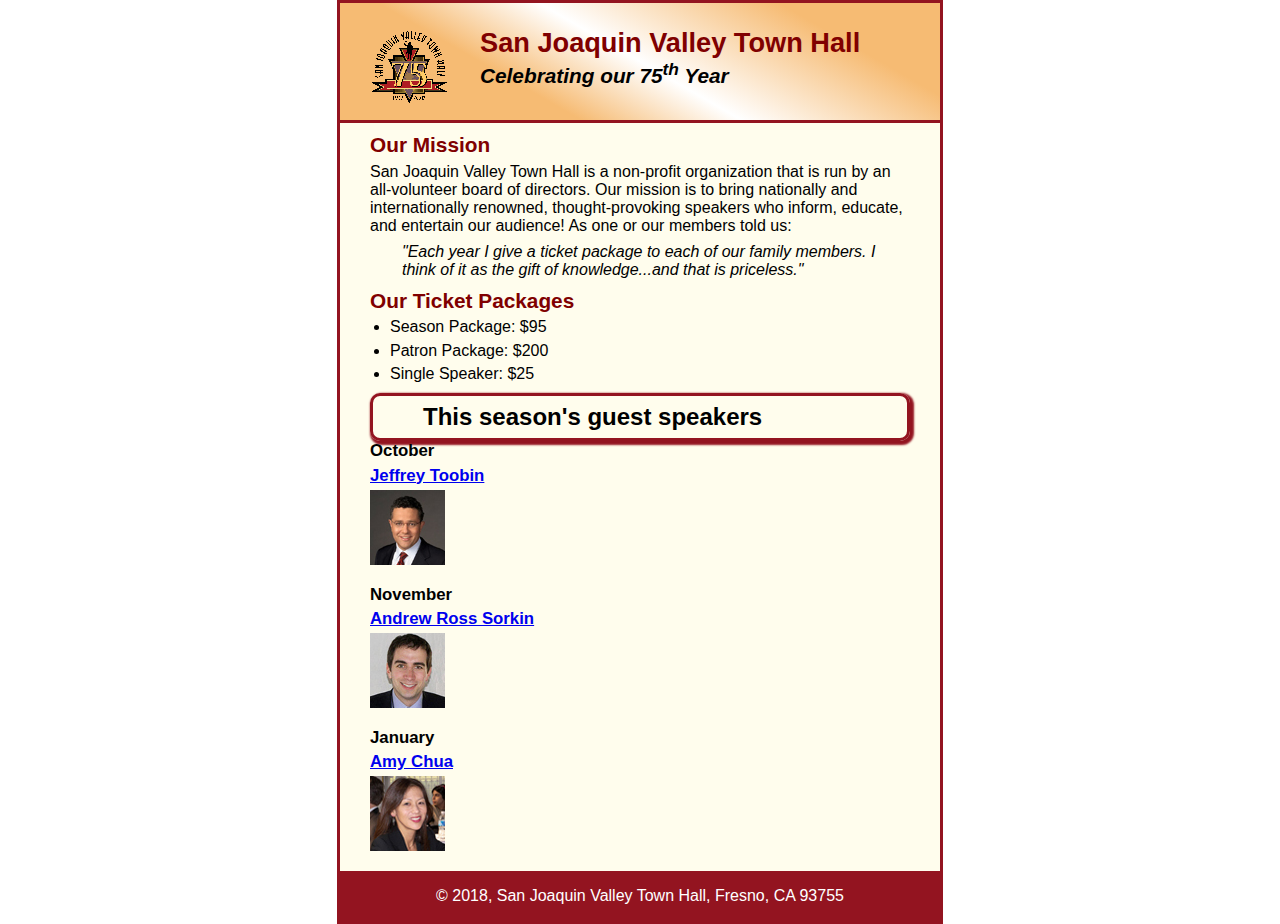
<file: town_hall_1/index.html>
<!DOCTYPE html>
<html lang="en">

<head>
	<link rel="stylesheet" href="styles/main.css">
	<meta charset="utf-8">
	<title>San Joaquin Valley Town Hall</title>
	<link rel="shortcut icon" href="images/favicon.ico">
</head>

<body>
	<header>
		<img src="images/town_hall_logo.gif" alt="Town Hall Logo" height="80">
		<h2>San Joaquin Valley Town Hall</h2>
		<h3>Celebrating our 75<sup>th</sup> Year</h3>
	</header>



	<main>
		<h2>Our Mission</h2>

<p>San Joaquin Valley Town Hall is a non-profit organization that is run by an all-volunteer board of directors. Our mission is to bring nationally and internationally renowned, thought-provoking speakers who inform, educate, and entertain our audience! As one or our members told us:</p>

<blockquote>"Each year I give a ticket package to each of our family members. I think of it as the gift of knowledge...and that is priceless."</blockquote>


<h2>Our Ticket Packages</h2>
<ul>
<li>Season Package: $95</li>
<li>Patron Package: $200</li>
<li>Single Speaker: $25</li>
</ul>

<h1>This season's guest speakers</h1>

<h3>October</h3>
	<h3><a href="speakers/toobin.html"> 
Jeffrey Toobin</a></h3>
<img src="images/toobin75.jpg">



<h3>November</h3>
<h3><a href="speakers/sorkin.html">
	Andrew Ross Sorkin</a></h3>
	<img src="images/sorkin75.jpg">


<h3>January</h3>
<h3><a href="speakers/chua.html">
	Amy Chua</a></h3>
	<img src="images/chua75.jpg">


	</main>

	<footer>
	<p>&copy; 2018, San Joaquin Valley Town Hall, Fresno, CA 93755</p>
	</footer>
</body>
</html>
</file>
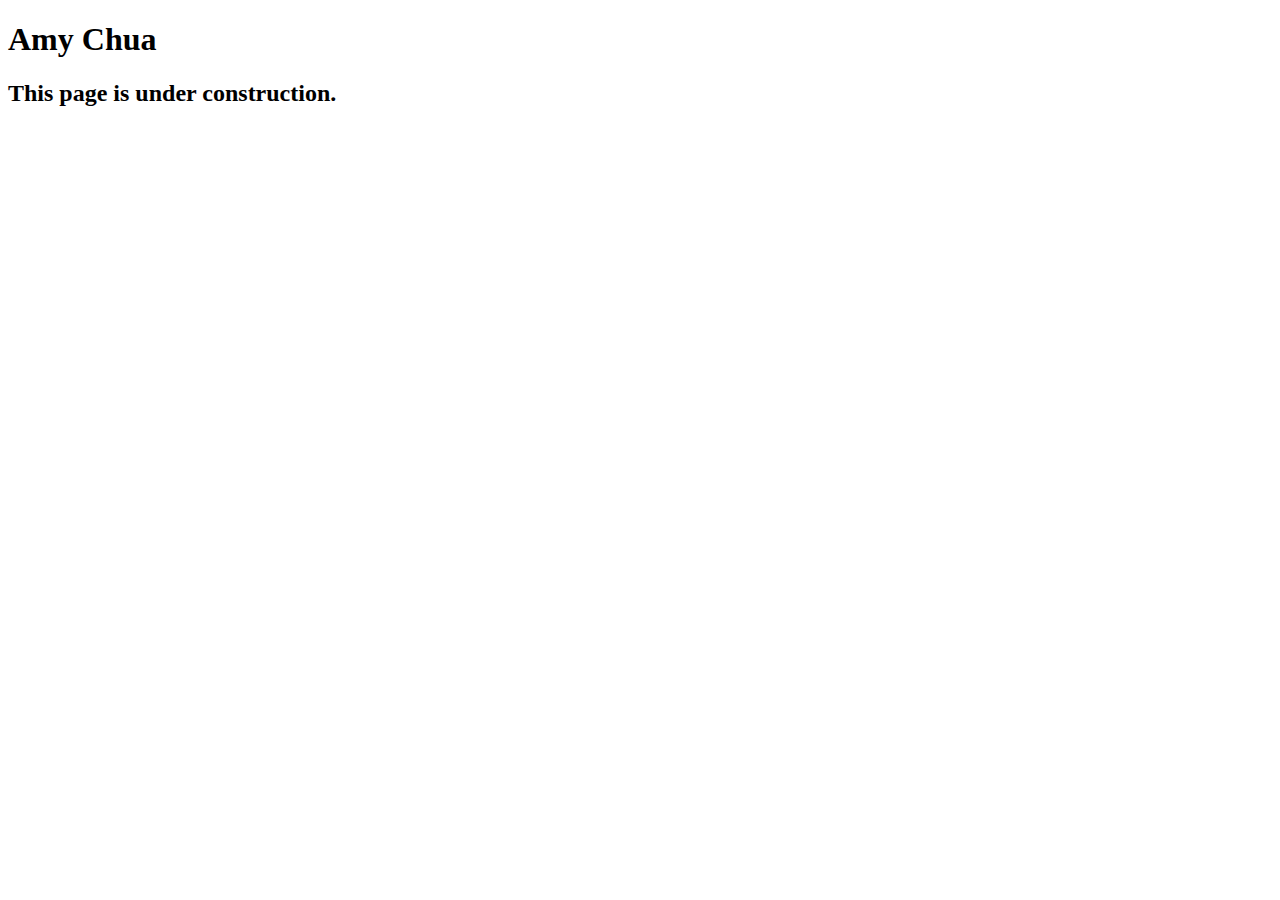
<file: town_hall_1/speakers/chua.html>
<!DOCTYPE html>
<html lang="en">

<head>
	<meta charset="utf-8">
	<title>San Joaquin Valley Town Hall</title>
	<link rel="shortcut icon" href="images/favicon.ico">
</head>

<body>
	<main>
		<h1>Amy Chua</h1>
		<h2>This page is under construction.</h2>
	</main>
</body>

</html>
</file>
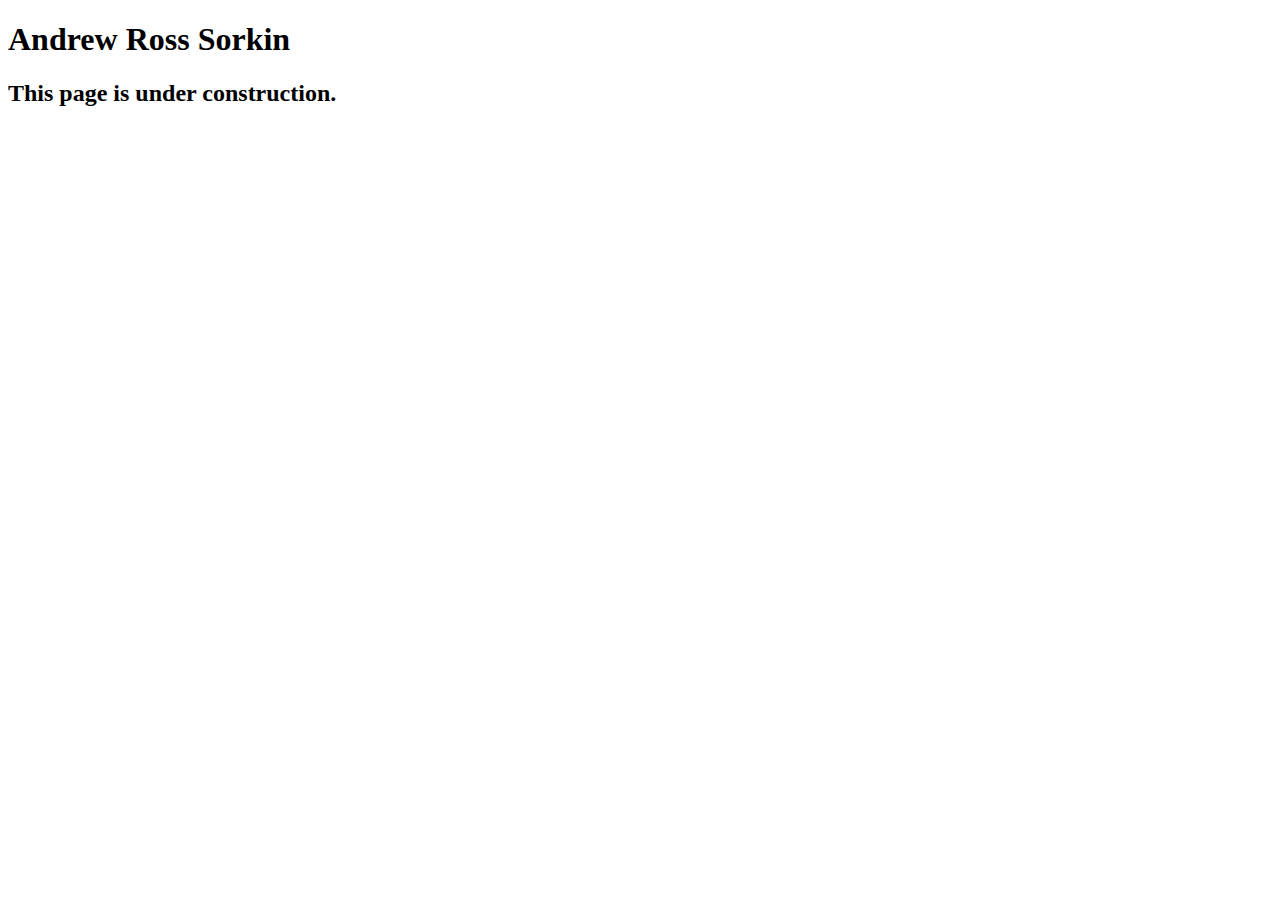
<file: town_hall_1/speakers/sorkin.html>
<!DOCTYPE html>
<html lang="en">

<head>
	<meta charset="utf-8">
	<title>San Joaquin Valley Town Hall</title>
	<link rel="shortcut icon" href="images/favicon.ico">
</head>

<body>
	<main>
		<h1>Andrew Ross Sorkin</h1>
		<h2>This page is under construction.</h2>
	</main>
</body>

</html>
</file>
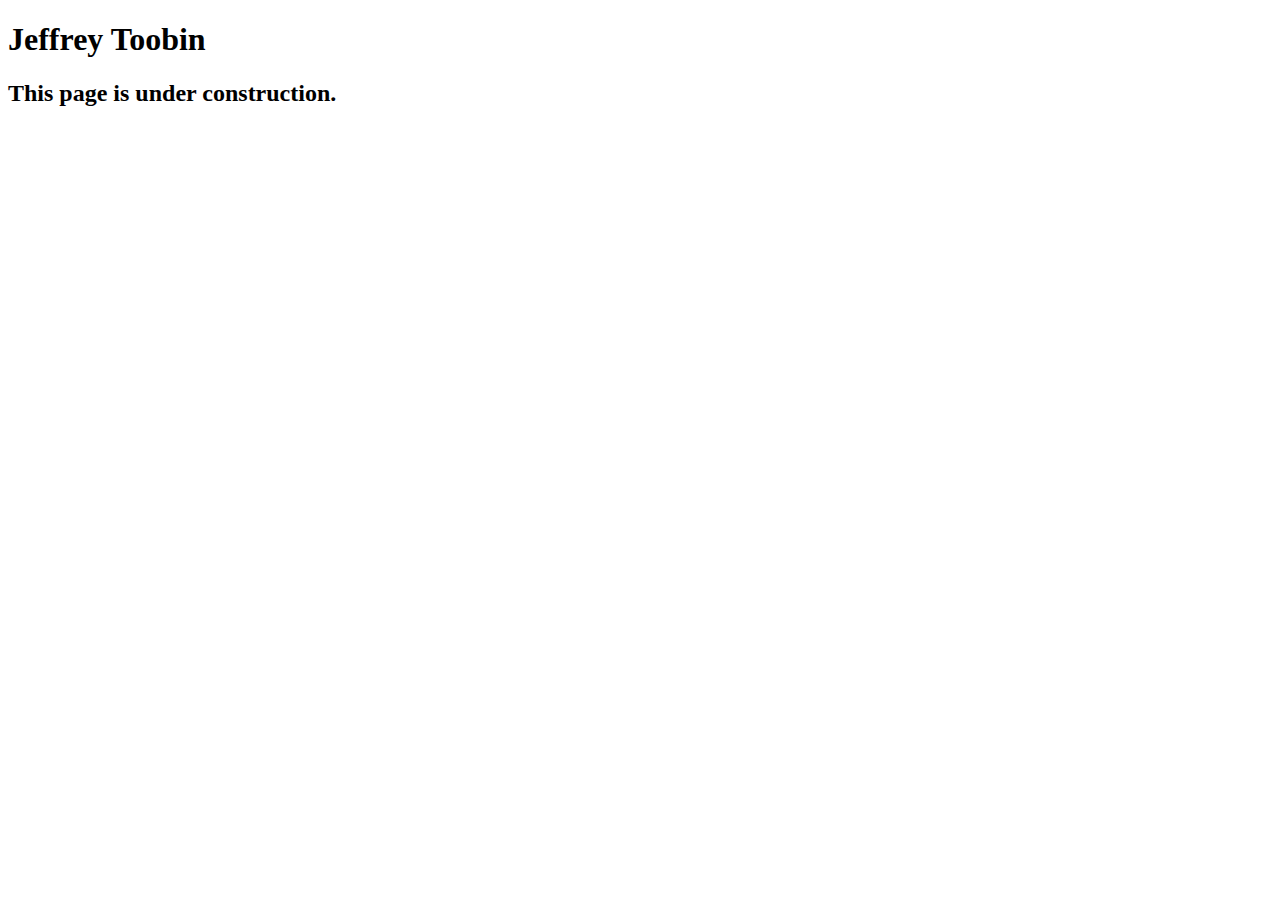
<file: town_hall_1/speakers/toobin.html>
<!DOCTYPE html>
<html lang="en">

<head>
	<meta charset="utf-8">
	<title>San Joaquin Valley Town Hall</title>
	<link rel="shortcut icon" href="images/favicon.ico">
</head>

<body>
    <main>
	    <h1>Jeffrey Toobin</h1>
	    <h2>This page is under construction.</h2>	        
    </main>
</body>

</html>
</file>
<file: town_hall_1/styles/main.css>
/* the reset selector*/ 

* {

	margin: 0;

	padding: 0;

}


html {

	background-color: white;

}



body {

	font-family: Arial, Helvetica, sans-serif;

	font-size: 100%;

	width: 600px;

	margin-top: 0;

	margin-bottom: 0;

	margin-right: auto;

	margin-left: auto;

	border: 3px solid #931420;

	background-color: #fffded;

}



header {

	border-bottom: 3px solid #931420;

	padding-top: 1.5em;

	padding-bottom: 2em;

	background-image: linear-gradient(30deg, #f6bb73 0%, #f6bb73 30%, white 50%, #f6bb73 80%, #f6bb73 100%);

}

header img {

	float: left;

	padding-right: 30px;

	padding-left: 30px;

}

header h2 {

	font-size: 170%;

	color: #800000;

}

header h3 {

	font-size: 130%;

	font-style: italic;

}



.shadow {

	text-shadow: 1px 1px 2px #800000;

}




main {

	clear: left;

	padding-right: 30px;

	padding-left: 30px;

	

}

main h1 {

	font-size: 150%;

	border: 3px solid #931420;

	padding-top: .3em;

	padding-bottom: .3em;

	border-radius: 10px 10px 10px 10px;

	box-shadow: 2px 2px 2px 2px #931420;

	text-indent: 50px;

}

main h2 {

	font-size: 130%;

	color: #800000;

	padding-top: .5em;

	padding-bottom: .25em;

}

main h3 {

	font-size: 105%;

	padding-bottom: .25em;

}

img {

	padding-bottom: 1em;

}

p {

	padding-bottom: .5em;

}

blockquote {

	font-style: italic;

	padding-right: 2em;

	padding-left: 2em;

}

ul {

	padding-bottom: .25em;

	padding-left: 1.25em;

}

li {

	padding-bottom: .35em;

}



a:focus, a:hover {

	font-style: italic;

}

footer p {

	text-align: center;

	background-color: #931420;

	color: white;

	padding-top: 1em;

	padding-bottom: 1em;

}
</file>
